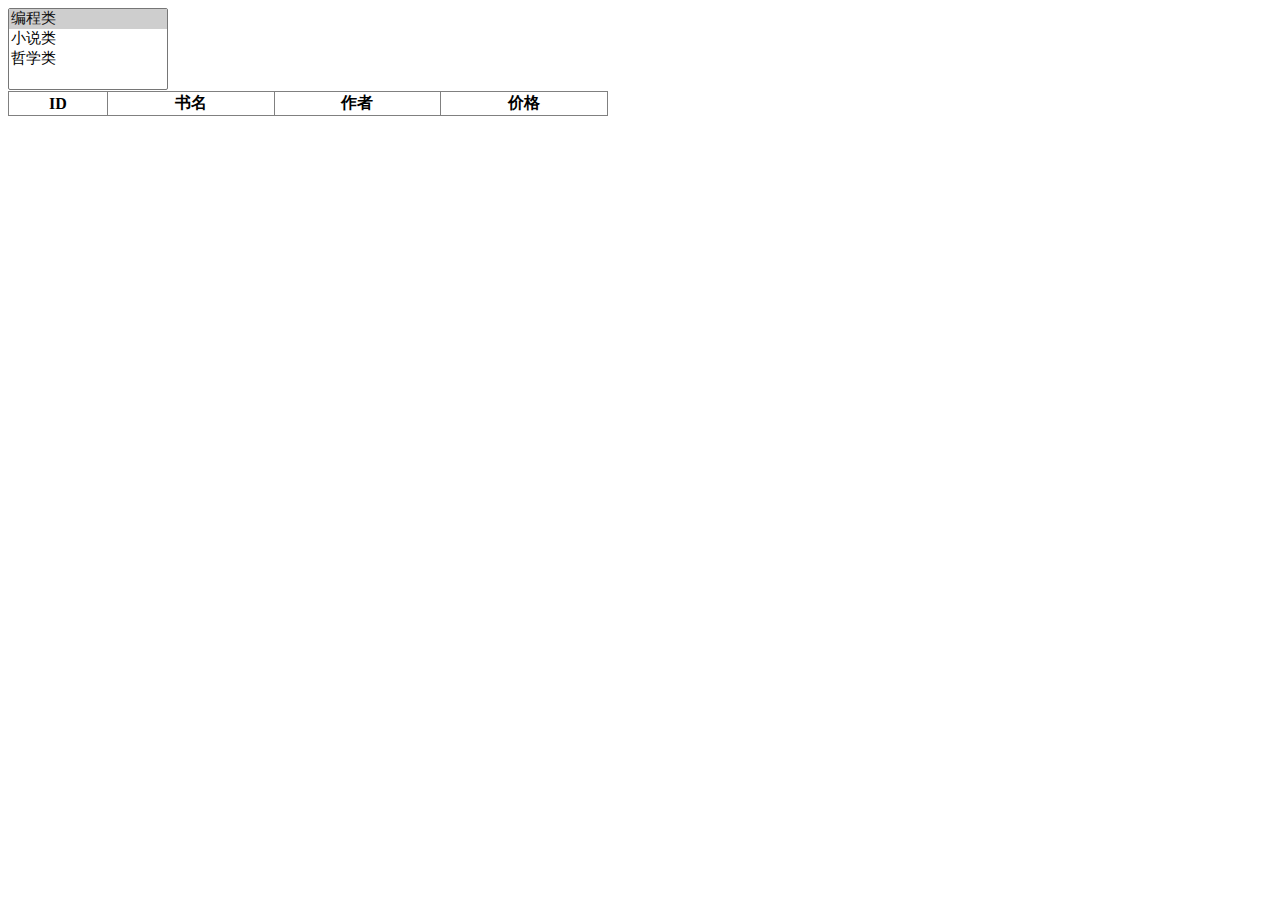
<file: 源码/ajax_example_04/WebRoot/viewBook.html>
<!DOCTYPE html>
<html>
<head>
	<meta name="author" content="Yeeku.H.Lee(CrazyIt.org)" />
	<meta http-equiv="Content-Type" content="text/html; charset=GBK" />
	<title> ʹ��JSON��Ӧ </title>
	<style type="text/css">
		select {
			width:160px;
			font-size:11pt;
		}
	</style>
</head>
<body>
<select name="category" id="category" size="4"
	onchange="change(this.value);">
	<option value="1" selected="selected">�����</option>
	<option value="2">С˵��</option>
	<option value="3">��ѧ��</option>
</select>
<table border="1" style="border-collapse:collapse;width:600px">
	<thead>
		<tr>
			<th>ID</th>
			<th>����</th>
			<th>����</th>
			<th>�۸�</th>
		</tr>
	</thead>
	<tbody id="book">
	</tbody>
</table>
<script type="text/javascript">
// ������XMLHttpRequest����
var xmlrequest;
// ���XMLHttpRequest����ĳ�ʼ��
function createXMLHttpRequest()
{
	if(window.XMLHttpRequest)
	{ 
		// DOM 2�����
		xmlrequest = new XMLHttpRequest();
	}
	else if (window.ActiveXObject)
	{
		// IE�����
		try
		{
			xmlrequest = new ActiveXObject("Msxml2.XMLHTTP");
		}
		catch (e)
		{
			try
			{
				xmlrequest = new ActiveXObject("Microsoft.XMLHTTP");
			}
			catch (e)
			{
			}
		}
	}
}
// �¼������������������б�ѡ��ı�ʱ���������¼�
function change(id)
{
	// ��ʼ��XMLHttpRequest����
	createXMLHttpRequest();
	// ����������Ӧ��URL
	var uri = "chooseBook"
	// ���ô�����Ӧ�Ļص�����
	xmlrequest.onreadystatechange = processResponse;
	// ������POST��ʽ�������󣬲�������
	xmlrequest.open("POST", uri, true); 
	// ����POST���������ͷ
	xmlrequest.setRequestHeader("Content-Type"
		, "application/x-www-form-urlencoded");
	// ��������
	xmlrequest.send("id="+id);
}
// ���崦����Ӧ�Ļص�����
function processResponse()
{
	// ��Ӧ�������Ӧ����
	if (xmlrequest.readyState == 4)
	{
		if (xmlrequest.status == 200)
		{
			var bookTb = document.getElementById("book");
			// ɾ��bookTbԭ�е�������
			while(bookTb.rows.length > 0)
			{
				bookTb.deleteRow(bookTb.rows.length - 1);
			}
			// ��ȡ��������JSON��Ӧ
			// ������eval()��������������Ӧ������JavaScript����
			var books = eval(xmlrequest.responseText);
			// �������飬ÿ������Ԫ������һ��������
			for (var i = 0  ; i < books.length ; i++)
			{
				var tr = bookTb.insertRow(i);
				// ���δ���4����Ԫ�񣬲�Ϊ��Ԫ����������
				var cell0 = tr.insertCell(0);
				cell0.innerHTML = books[i].id;
				var cell1 = tr.insertCell(1);
				cell1.innerHTML = books[i].name;
				var cell2 = tr.insertCell(2);
				cell2.innerHTML = books[i].author;
				var cell3 = tr.insertCell(3);
				cell3.innerHTML = books[i].price;
			}
		}
		else
		{
			//ҳ�治����
			window.alert("���������ҳ�����쳣��");
		}
	}
}
</script>
</body>
</html>
</file>
